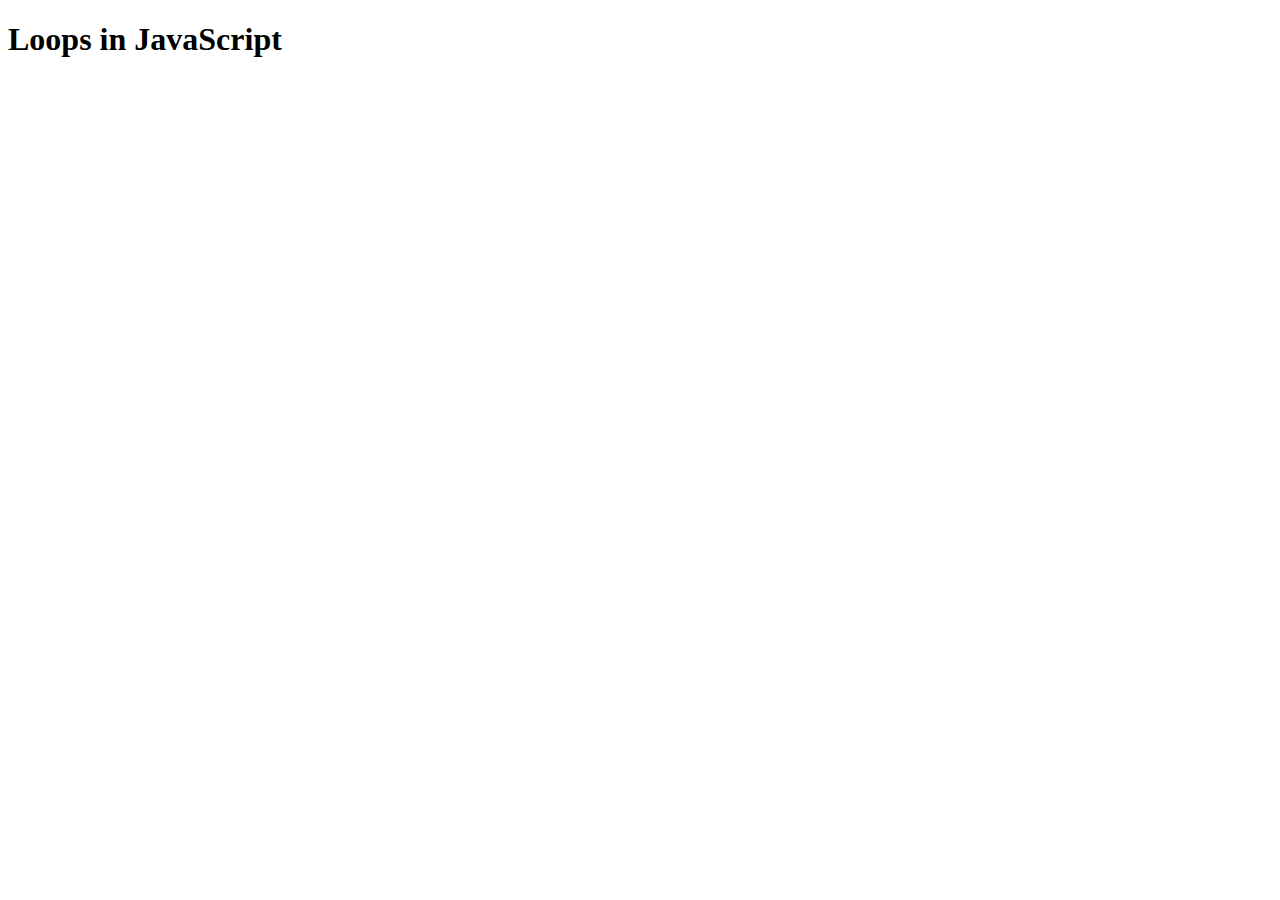
<file: Loops/index.html>
<!DOCTYPE html>
<html lang="en">
<head>
    <meta charset="UTF-8">
    <meta http-equiv="X-UA-Compatible" content="IE=edge">
    <meta name="viewport" content="width=device-width, initial-scale=1.0">
    <title>Loops in JS</title>
</head>
<body>
    <div class="container">
        <h1>Loops in JavaScript</h1>
    </div>
    <script src="./index.js"></script>
</body>
</html>
</file>
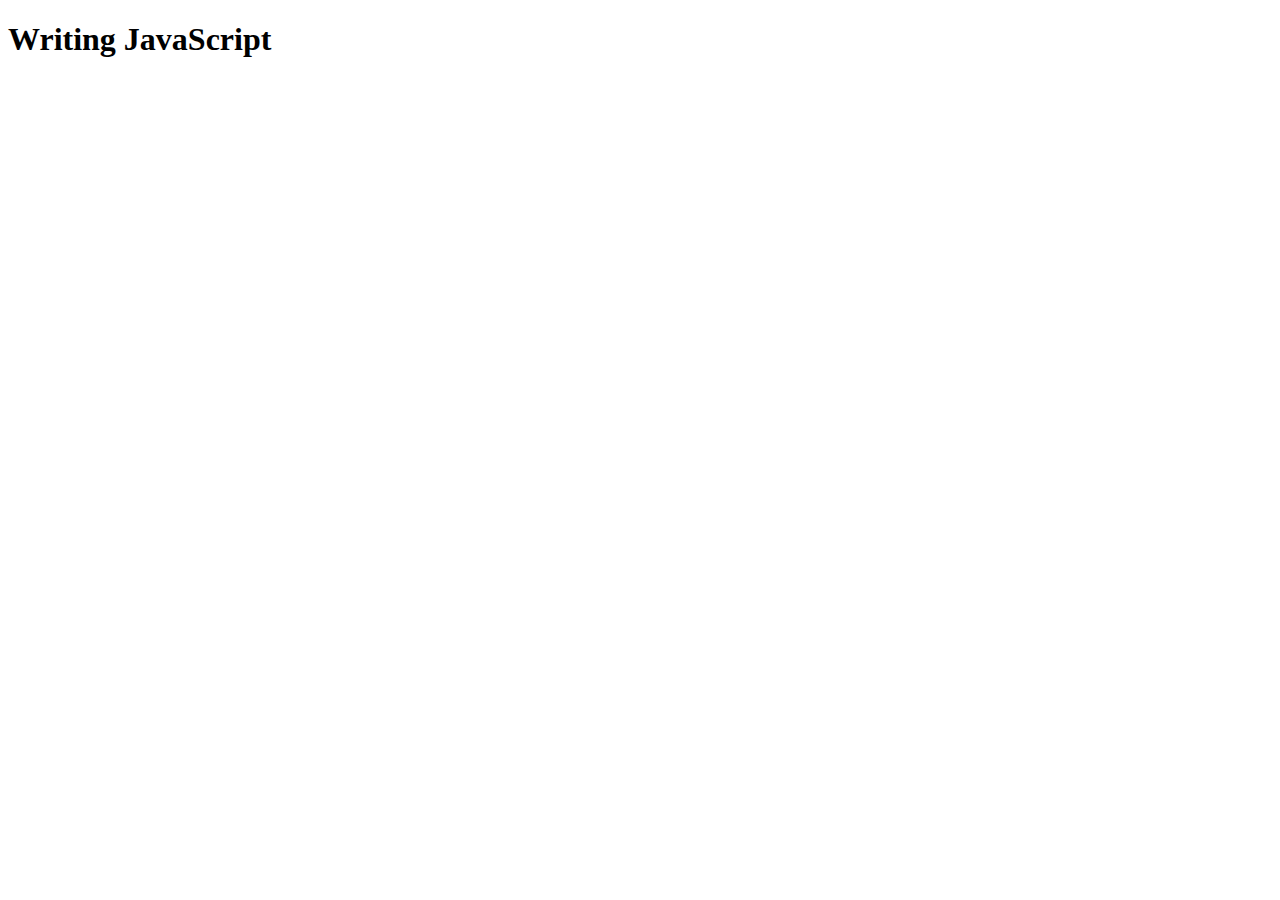
<file: NumericalJudge/index.html>
<!DOCTYPE html>
<html lang="en">
<head>
    <meta charset="UTF-8">
    <meta http-equiv="X-UA-Compatible" content="IE=edge">
    <meta name="viewport" content="width=device-width, initial-scale=1.0">
    <title>NumericalJudge</title>
</head>
<body>
    <h1>Writing JavaScript</h1>
    <script src="./index.js"></script>
</body>
</html>
</file>
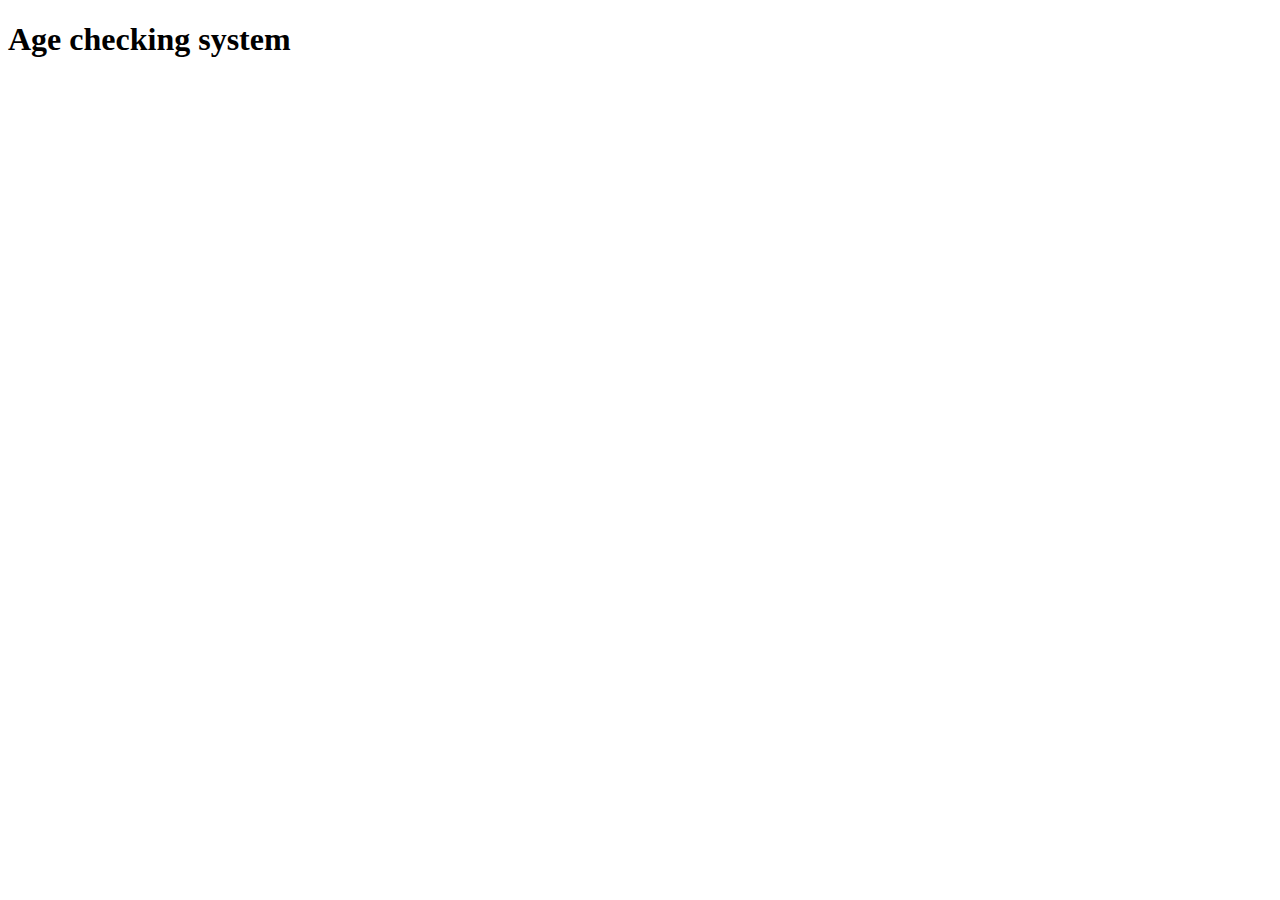
<file: WhatAge/index.html>
<!DOCTYPE html>
<html lang="en">
<head>
    <meta charset="UTF-8">
    <meta http-equiv="X-UA-Compatible" content="IE=edge">
    <meta name="viewport" content="width=device-width, initial-scale=1.0">
    <title>WhatAge</title>
</head>
<body>
    <div class="container">
        <h1>Age checking system</h1>
    </div>
    <script src="./index.js"></script>
</body>
</html>
</file>
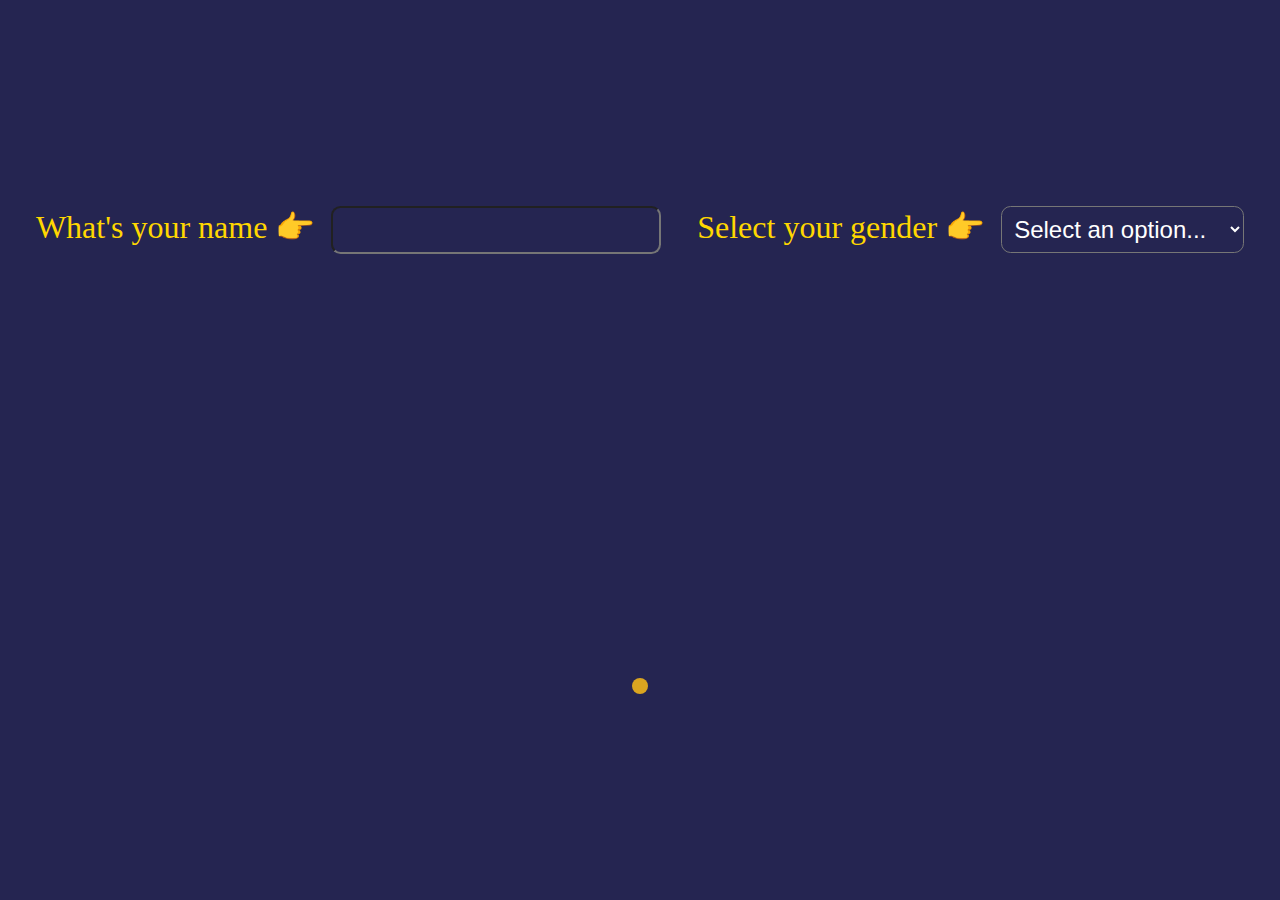
<file: Thapa Technical YTB/Events/index.html>
<!DOCTYPE html>
<html lang="en">

<head>
    <meta charset="UTF-8">
    <meta name="viewport" content="width=device-width, initial-scale=1.0">
    <title>JavaScript Events</title>

    <link rel="stylesheet" href="index.css">
</head>

<body>
    <div id = "container">
        <div id="inputs">
            <label for="">What's your name 👉
                <input type="text" id="name" class="childInputs">
            </label>
            <label for="">Select your gender 👉
                <select name="" id="gender" class="childInputs">
                    <option value="">Select an option...</option>
                    <option value="Female">Female</option>
                    <option value="Male">Male</option>
                    <option value="NA">Prefer not to reveal</option>
                </select>
            </label>
        </div>
        <div id="symbol">⬇</div>
        <div id="result"></div>
    </div>

    <script src="index.js"></script>
</body>

</html>
</file>
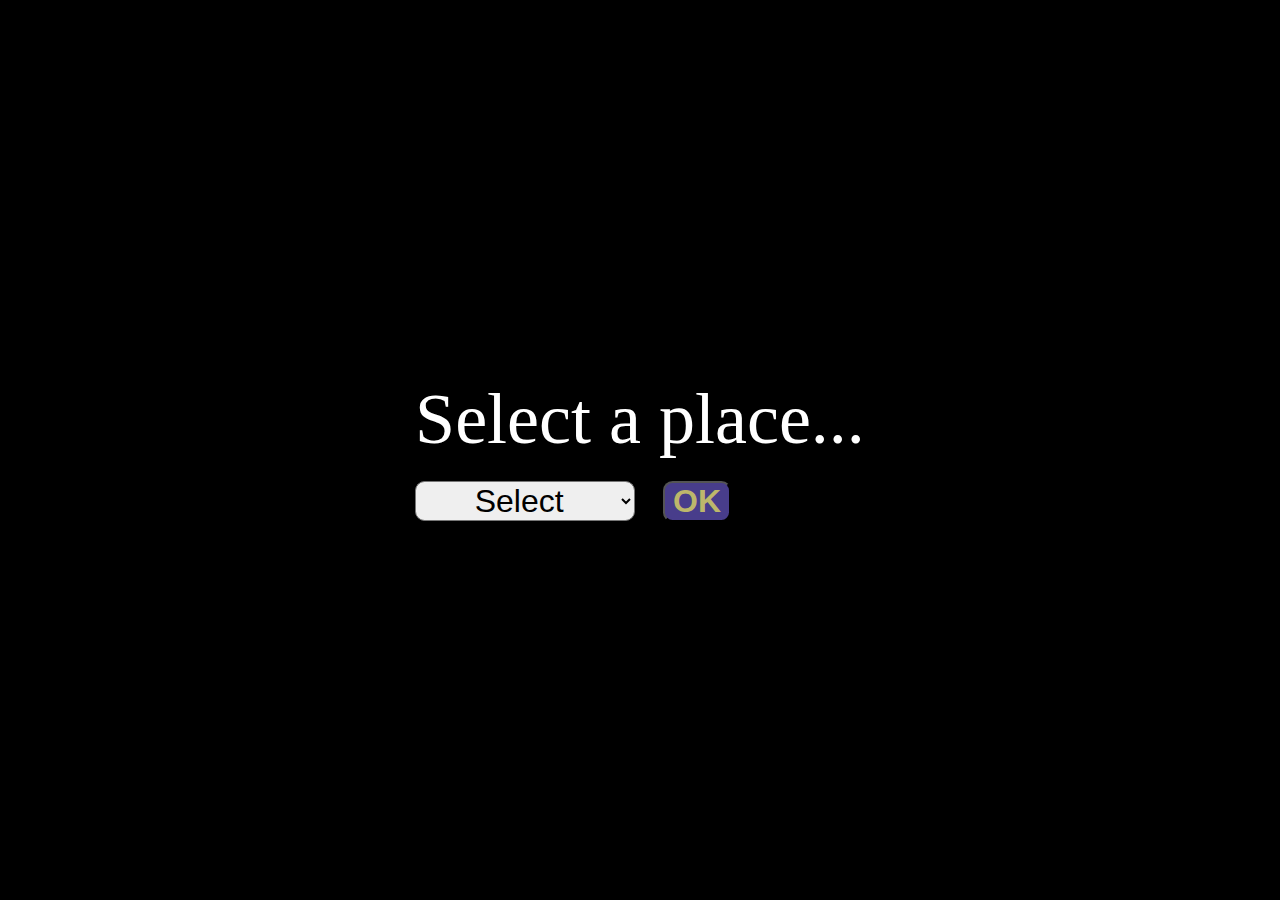
<file: Thapa Technical YTB/Projects/Country/index.html>
<!DOCTYPE html>
<html lang="en">

<head>
    <meta charset="UTF-8">
    <meta name="viewport" content="width=device-width, initial-scale=1.0">
    <title>Country Info</title>

    <link rel="stylesheet" href="index.css">
    <link rel="stylesheet" href="inputs.css">
</head>

<body>
    <div class="container"> <!-- main container holding everything-->
        <div id="inputDiv"> <!--user input div-->
            <label for="placeName">Select a place...</label>
            <div id="inputsButton">
                <select name="place" id="place">
                    <option value="Nothing selected">Select</option>
                    <option value="India">India</option>
                    <option value="Nepal">Nepal</option>
                    <option value="Bhutan">Bhutan</option>
                    <option value="Pakistan">Pakistan</option>
                    <option value="Thailand">Thailand</option>
                    <option value="North Korea">North Korea</option>
                    <option value="Japan">Japan</option>
                    <option value="Italy">Italy</option>
                </select>

                <button id="submitBtn">OK</button>
            </div>
        </div>

        <div class="card"> <!--place information div-->
            <img id="flagImg">
            <div id="basicInfo">
                <h3 id="placeName"></h3>
                <p id="capital"></p>
            </div>
            <hr>
            <div id="extraInfo">
                <div id="regionDiv" class="extraInfoClass">
                    <h3 id="region"></h3>
                    <p>Region</p>
                </div>

                <div id="populationDiv" class="extraInfoClass">
                    <h3 id="population"></h3>
                    <p>Population</p>
                </div>

                <div id="timeZoneDiv" class="extraInfoClass">
                    <h3 id="timeZone"></h3>
                    <p>Time Zone</p>
                </div>
            </div>
        </div>
    </div>

    <script src="index.js"></script>
</body>

</html>
</file>
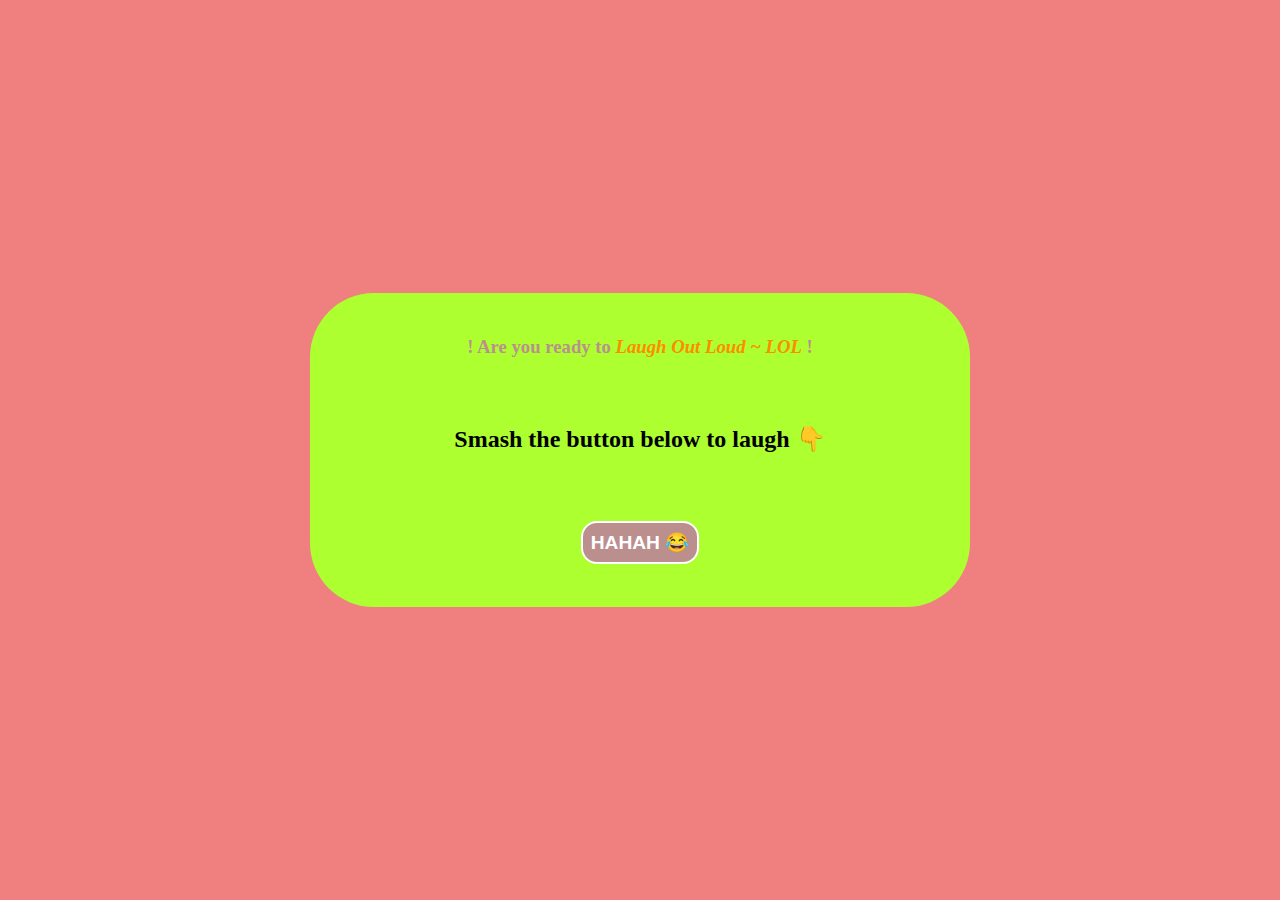
<file: Thapa Technical YTB/Projects/DadJokes/index.html>
<!DOCTYPE html>
<html lang="en">

<head>
    <meta charset="UTF-8">
    <meta name="viewport" content="width=device-width, initial-scale=1.0">
    <title>The Dadventures</title>

    <link rel="stylesheet" href="index.css">
</head>

<body>
    <div id="container">
        <div id="card">
            <h3 id="heading">! Are you ready to <span id="colouredHeading">Laugh Out Loud ~ LOL</span> !</h3>

            <h2 id="joke">Smash the button below to laugh 👇</h2>

            <div id="btnDiv">
                <button id="prev">⬅Previous</button>
                <button id="btn">HAHAH 😂</button>
            </div>
        </div>
    </div>

    <script src="index.js"></script>
</body>

</html>
</file>
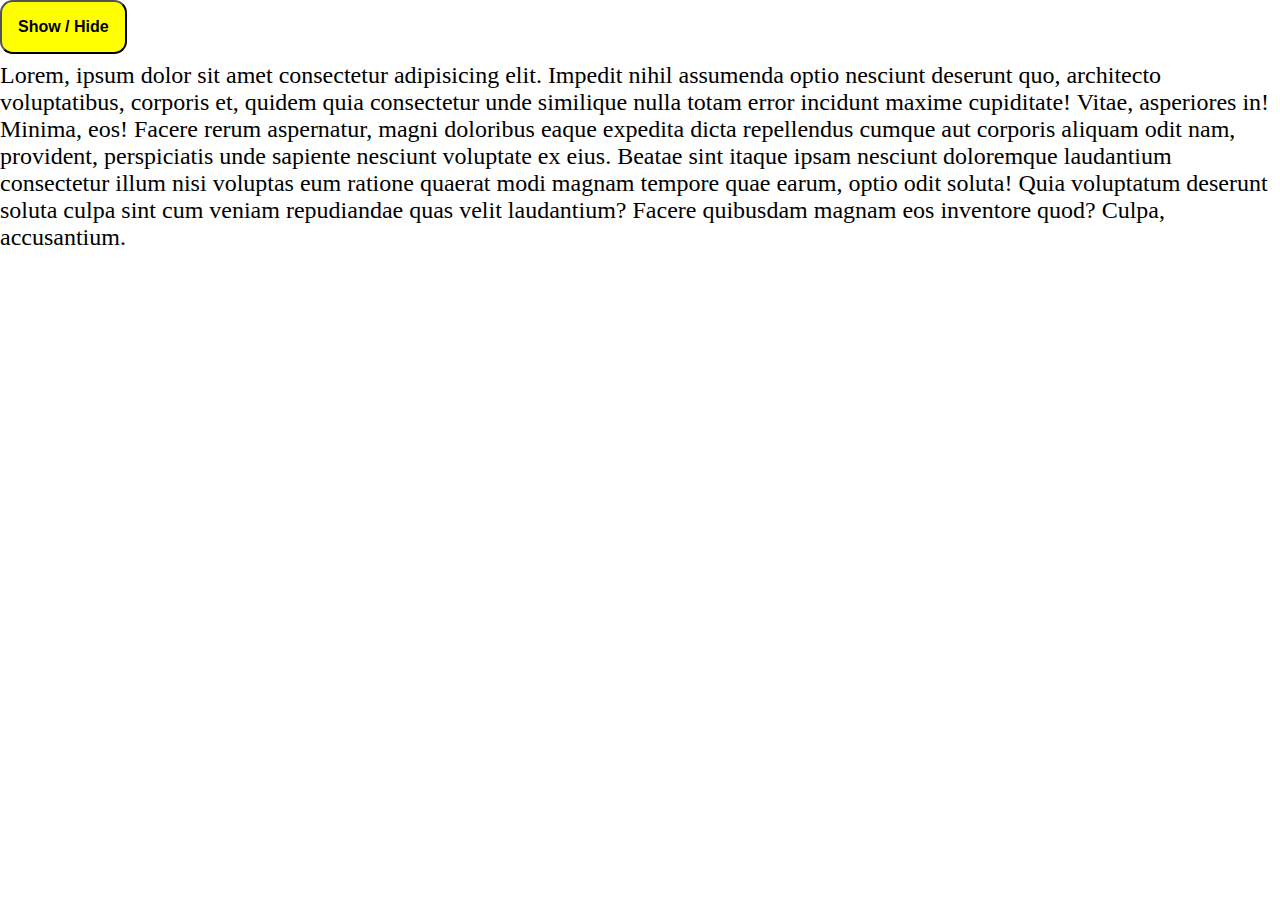
<file: Events/Events.html>
<!DOCTYPE html>
<html lang="en">
<head>
    <meta charset="UTF-8">
    <meta http-equiv="X-UA-Compatible" content="IE=edge">
    <meta name="viewport" content="width=device-width, initial-scale=1.0">
    <title>Events in JS</title>
</head>
<style>
    *{
        margin: 0;
        padding: 0;
        box-sizing: border-box;
    }
    #btn{
        padding: 1rem;
        background-color: yellow;
        color: black;
        font-weight: bold;
        font-size: medium;
        border-radius: 0.8rem;
        margin-bottom: 0.5rem;
        cursor: pointer;
    }
    p{
        font-size: 1.5rem;
    }

    #smiley{
        width: fit-content;
        margin: 0 auto;
        font-size: 5rem;
    }
</style>
<body>
    <button id="btn">Show / Hide</button>

    <div id="smiley">👊</div>

    <p id="para">Lorem, ipsum dolor sit amet consectetur adipisicing elit. Impedit nihil assumenda optio nesciunt deserunt quo, architecto voluptatibus, corporis et, quidem quia consectetur unde similique nulla totam error incidunt maxime cupiditate! Vitae, asperiores in! Minima, eos! Facere rerum aspernatur, magni doloribus eaque expedita dicta repellendus cumque aut corporis aliquam odit nam, provident, perspiciatis unde sapiente nesciunt voluptate ex eius. Beatae sint itaque ipsam nesciunt doloremque laudantium consectetur illum nisi voluptas eum ratione quaerat modi magnam tempore quae earum, optio odit soluta! Quia voluptatum deserunt soluta culpa sint cum veniam repudiandae quas velit laudantium? Facere quibusdam magnam eos inventore quod? Culpa, accusantium.</p>
    <script src="./Events.js"></script>
</body>
</html>
</file>
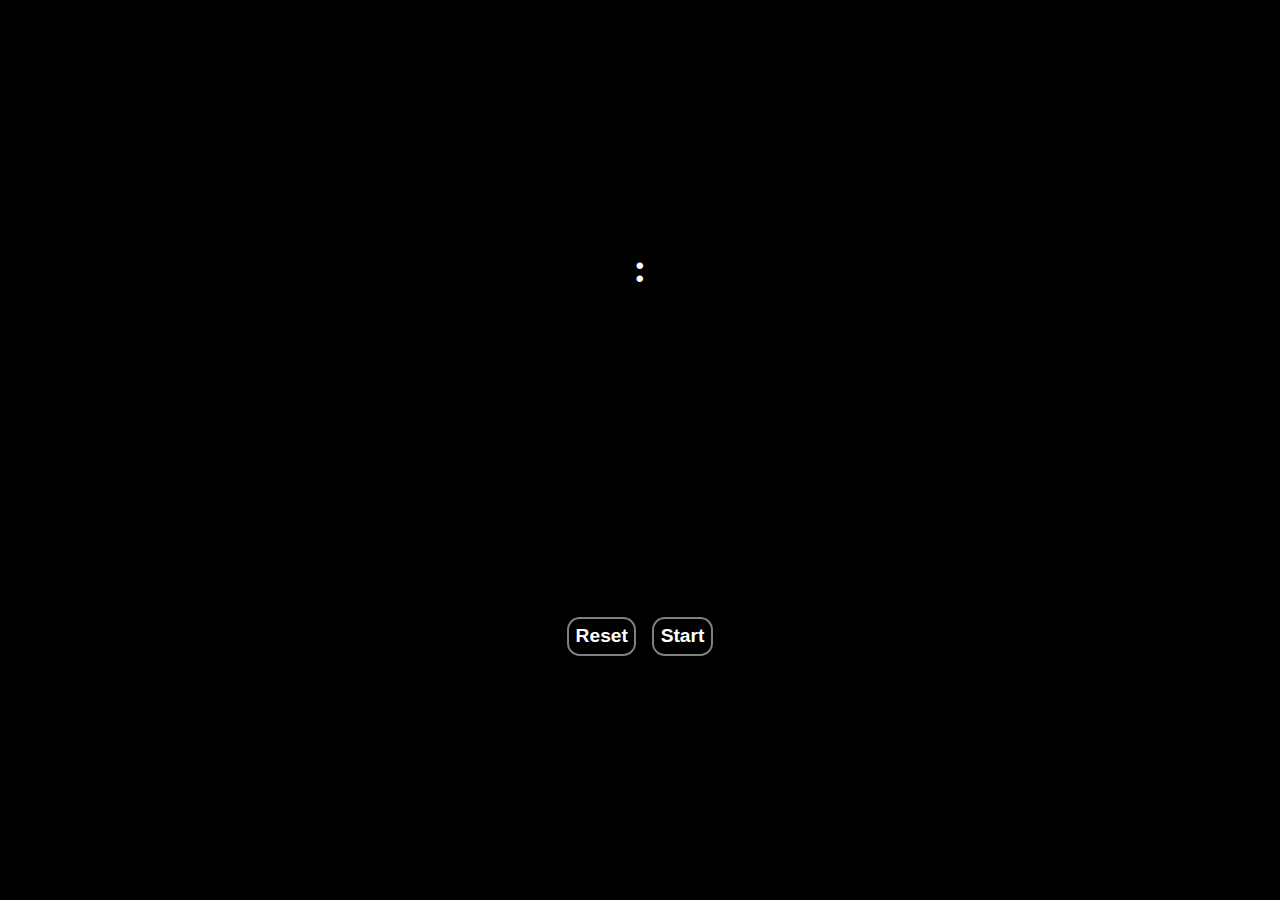
<file: Thapa Technical YTB/Events/Timing Based Events/CountDown/count.html>
<!DOCTYPE html>
<html lang="en">
<head>
    <meta charset="UTF-8">
    <meta name="viewport" content="width=device-width, initial-scale=1.0">
    <title>CountDown</title>
    <link rel="stylesheet" href="count.css">
</head>
<body>
    <div class="container">
        <div class="timer">
            <p id="min" class = "timeBox"></p>
            <p id = "colon">:</p>
            <p id="sec" class = "timeBox"></p>
        </div>
        <div class="buttons">
            <button id="reset" class = "btn">Reset</button>
            <button id="start" class = "btn">Start</button>
            <!-- <button id="pause">Pause</button> -->
        </div>
    </div>

    <script src="count.js"></script>
</body>
</html>
</file>
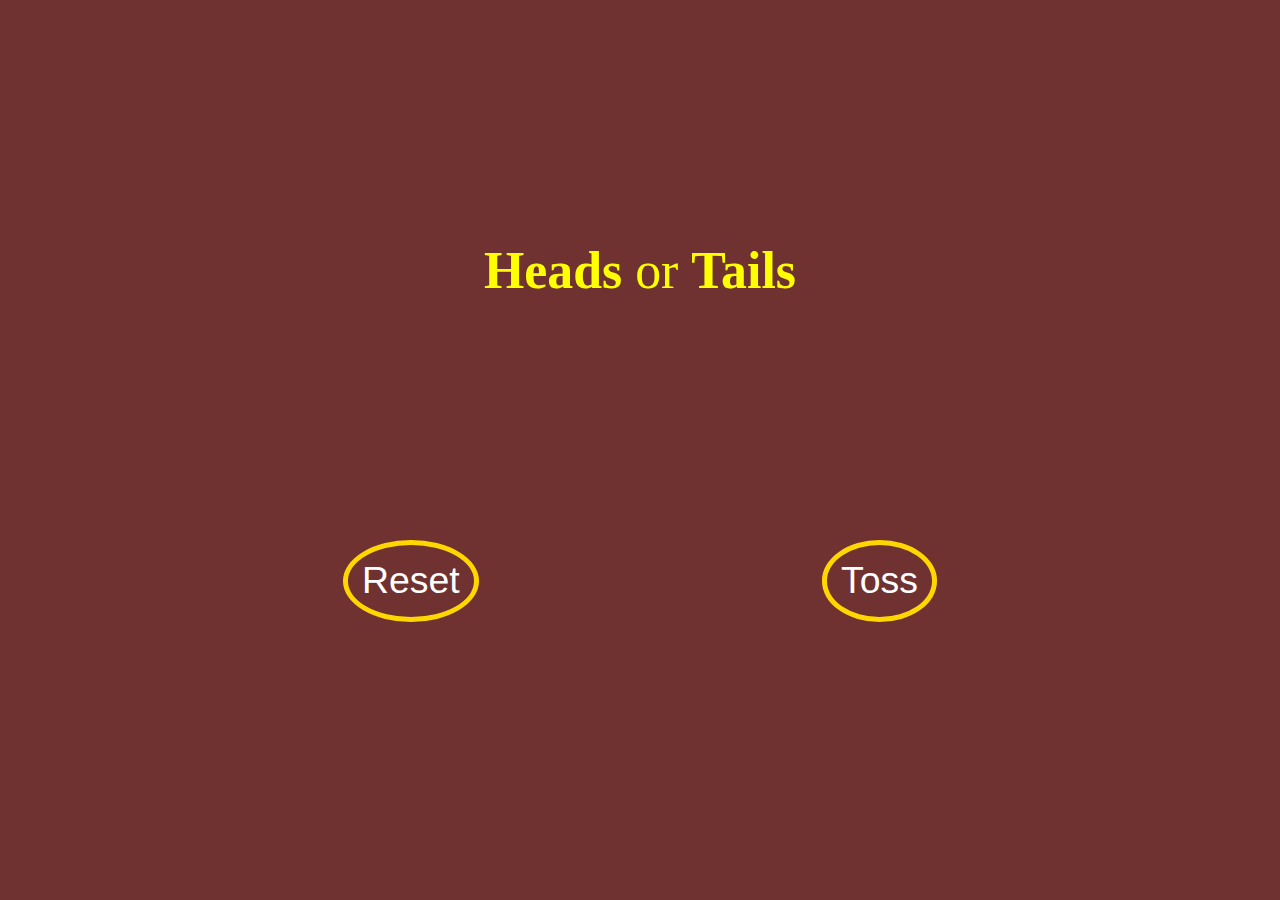
<file: Thapa Technical YTB/Events/Timing Based Events/Heads-Tails/random.html>
<!DOCTYPE html>
<html lang="en">
<head>
    <meta charset="UTF-8">
    <meta name="viewport" content="width=device-width, initial-scale=1.0">
    <title>Random Number</title>

    <link rel="stylesheet" href="random.css">
</head>
<body>
    <div class="container">
        <p id = "newNum"><b>Heads</b> or <b>Tails</b></p>
        <p id = "result"></p>
    </div>
    
    <div class="buttons">
        <button id = "reset" class = "twoBtn">Reset</button>
        <button id = "btn" class = "twoBtn">Toss</button>
    </div>

    <script src="random.js"></script>
</body>
</html>
</file>
<file: Thapa Technical YTB/Events/index.css>
* {
    box-sizing: border-box;
    margin: 0;
    padding: 0;
    background-color: rgb(37, 37, 81);
}
#container #inputs label {
    color: gold;
}

#inputs {
    display: flex;
    justify-content: space-evenly;
    font-size: 2rem;
}
#inputs .childInputs {
    margin-left: 0.5rem;
    font-size: 1.5rem;
    color: white;
    border-radius: 0.6rem;
    padding: 0.5rem;
}

#result {
    font-size: 2.5rem;
    background-color: goldenrod;
    color: black;
    width: fit-content;
    padding: 0.5rem;
    border-radius: 0.5rem;
    margin: 0 auto;
}
#container {
    display: grid;
    gap: 0.7rem;
    align-items: center;
    height: 100vh;
}
#symbol {
    text-align: center;
    font-size: 7rem;
    color: white;
    display: none;
}
</file>
<file: Thapa Technical YTB/Projects/Country/index.css>
* {
    box-sizing: border-box;
    margin: 0;
    padding: 0;
}

.container {
    height: 100vh;
    display: grid;
    place-items: center;
    background-color: black;
}

#basicInfo {
    text-align: center;
}

#extraInfo {
    display: flex;
    justify-content: space-around;
}
#extraInfo > div {
    text-align: center;
}

.card {
    display: none;
    background-color: antiquewhite;
    padding: 1rem 0;
    width: 450px;
    border-radius: 36px;
    /* padding: 3rem;
    padding-bottom: 1rem; */
    /* display: grid; */
    gap: 0.6rem;
    cursor: pointer;
    transition: all 0.5s ease-in-out;
}
.card:hover {
    transform: scale(1.1);
}
.card img {
    width: 400px;
    height: 300px;
    margin: 0 auto;
}
</file>
<file: Thapa Technical YTB/Projects/Country/inputs.css>
#inputDiv label {
    color: white;
    font-size: 4.5rem;
}

#inputsButton select {
    width: 220px;
    font-size: 2rem;
    text-align: center;
    cursor: pointer;
    border-radius: 0.6rem;
}

#inputsButton {
    margin-top: 1.2rem;
}

#submitBtn {
    font-size: 2rem;
    font-weight: bold;
    margin-left: 1.5rem;
    padding: 0 0.5rem;
    cursor: pointer;
    background-color: darkslateblue;
    color: darkkhaki;
    border-radius: 0.6rem;
}
</file>
<file: Thapa Technical YTB/Projects/DadJokes/index.css>
* {
    box-sizing: border-box;
    margin: 0;
    padding: 0;
}

#container {
    background-color: lightcoral;
    height: 100vh;
    display: flex;
    justify-content: center;
    align-items: center;
    /* background-color: goldenrod; */
}

#card {
    min-width: 660px;
    height: 314px;
    padding: 0.6rem;
    background-color: greenyellow;
    display: flex;
    flex-direction: column;
    align-items: center;
    justify-content: space-around;
    border-radius: 4rem;
}

#btnDiv > button {
    padding: 0.5rem;
    border-radius: 1rem;
    cursor: pointer;
    background-color: rosybrown;
    border: 2px solid white;
    color: white;
    font-size: 1.2rem;
    font-weight: bold;
    transition: all 0.2s ease-in-out;
}
#card button:hover {
    transform: scale(1.05);
}
#prev {
    display: none;
}

#card h3 {
    color: rosybrown;
}
#colouredHeading {
    color: darkorange;
    font-style: italic;
}
</file>
<file: Thapa Technical YTB/Events/Timing Based Events/CountDown/count.css>
* {
    box-sizing: border-box;
    margin: 0;
    padding: 0;
    background-color: black;
    color: white;
}

.container {
    height: 100vh;
    display: flex;
    flex-direction: column;
    justify-content: space-evenly;
    align-items: center;
}

.timer {
    display: flex;
    width: 100vw;
    justify-content: space-evenly;
}
.timeBox {
    background-color: black;
    /* border: 4px solid white; */
    color: white;
    width: 8rem;
    height: 8rem;
    display: grid;
    place-items: center;
    font-size: 6rem;
    /* font-weight: bold; */
}
#colon {
    width: 2rem;
    height: 3rem;
    display: grid;
    place-items: center;
    font-size: 2.5rem;
    font-weight: bold;
}

.buttons {
    display: flex;
    gap: 1rem;
}
.btn {
    font-size: larger;
    font-weight: bold;
    border-radius: 0.8rem;
    padding: 0.4rem;
    border: 2px solid grey;
    background-color: black;
    color: white;
    cursor: pointer;
}
</file>
<file: Thapa Technical YTB/Events/Timing Based Events/Heads-Tails/random.css>
* {
    box-sizing: border-box;
    margin: 0;
    padding: 0;
    background-color: #703131;
    color: yellow;
    font-size: 1.8rem;
}

.container {
    height: 60vh;
    display: flex;
    flex-direction: column;
    justify-content: center;
    align-items: center;
    gap: 4rem;
}
.buttons {
    display: flex;
    justify-content: space-evenly;
}
.twoBtn {
    color: white;
    border: 5px solid gold;
    padding: 0.5rem;
    font-size: 1.3rem;
    border-radius: 50%;
    cursor: pointer;
}
#btn {
    transition: all 0.1s ease-in-out;
}
#btn:hover {
    transform: scale(1.07);
}
#result {
    display: none;
    color: yellow;
    border: 1.2px solid yellow;
    padding: 1rem;
    border-radius: 50%;
    font-size: 1.3rem;
}
</file>
